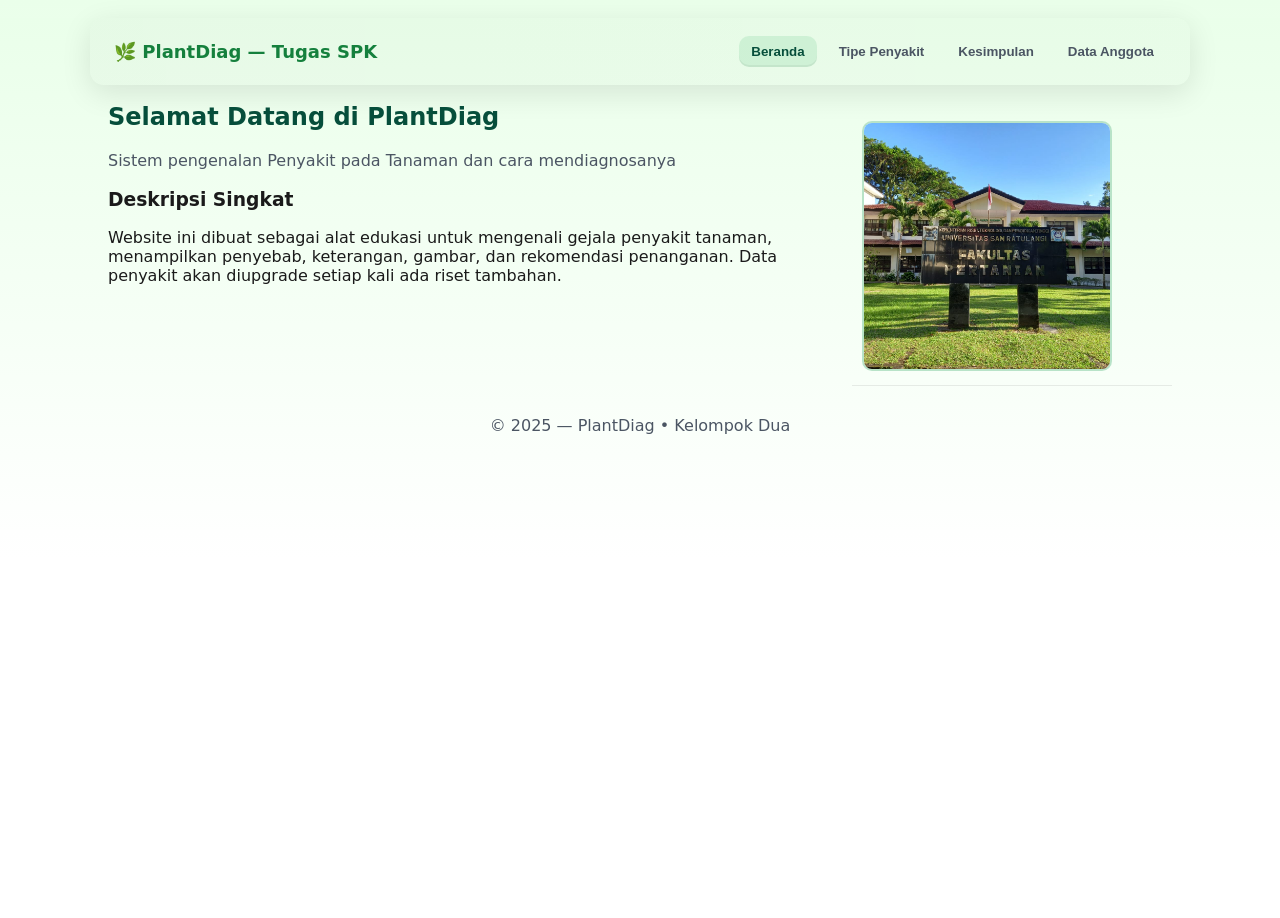
<file: index.html>
<!doctype html>
<html lang="id">
<head>
  <meta charset="utf-8" />
  <meta name="viewport" content="width=device-width,initial-scale=1" />
  <title>Dashboard Diagnosa Penyakit Tanaman</title>
  <link rel="stylesheet" href="style.css">
</head>
<body>
  <header class="topbar">
  <div class="brand">🌿 PlantDiag — Tugas SPK</div>
  <button class="hamburger" id="hamburgerBtn">☰</button>

    <nav class="topnav">
      <button data-link="beranda.html" class="nav-btn active">Beranda</button>
      <button data-link="tipe.html" class="nav-btn">Tipe Penyakit</button>
      <button data-link="kesimpulan.html" class="nav-btn">Kesimpulan</button>
      <button data-link="anggota.html" class="nav-btn">Data Anggota</button>
    </nav>
  </header>


  <main id="app" class="app"></main>

  <footer class="footer">
    <div>© 2025 — PlantDiag • Kelompok Dua</div>
  </footer>

  <script src="script.js"></script>
  <script>
    // pastikan APP sudah tersedia
    function waitForAPP() {
      if (window.APP && typeof APP.loadPage === 'function') {
        APP.loadPage('beranda.html');
      } else {
        setTimeout(waitForAPP, 50);
      }
    }
    waitForAPP();
  </script>

</body>
</html>
</file>
<file: style.css>
:root{
  --bg:#ffffff;
  --card:#f5fef6;
  --accent:#16a34a;       /* Hijau utama */
  --muted:#4b5563;        /* Abu gelap */
  --glass: rgba(0,0,0,0.03);
  --radius:12px;
  --maxw:1100px;
  --accent-2: #15803d;    /* Hijau lebih gelap */
}

*{box-sizing:border-box}
html,body{
  height:100%;
  margin:0;
  font-family:Inter,ui-sans-serif,system-ui,-apple-system,'Segoe UI',Roboto,Helvetica,Arial;
  background: linear-gradient(180deg,#eaffea 0%, #ffffff 60%);
  color: #1a1a1a;
}

/* TOPBAR */
.topbar{
  display:flex;
  align-items:center;
  justify-content:space-between;
  padding:18px 24px;
  max-width:var(--maxw);
  margin:18px auto;
  background:linear-gradient(90deg, rgba(0,0,0,0.02), rgba(0,0,0,0.01));
  border-radius:14px;
  box-shadow: 0 8px 30px rgba(0,0,0,0.1);
}
.brand{
  font-weight:700;
  font-size:18px;
  color:var(--accent-2);
}
.topnav{
  display:flex;
  gap:10px;
}
.nav-btn{
  background:transparent;
  border:0;
  color:var(--muted);
  padding:8px 12px;
  border-radius:10px;
  cursor:pointer;
  font-weight:600;
}
.nav-btn.active{
  background:rgba(22,163,74,0.12);
  color:#064e3b;
  box-shadow: inset 0 -2px 0 rgba(0,0,0,0.05);
}

.app{
  max-width:var(--maxw);
  margin:18px auto;
  padding:0 18px;
}

/* PANELS */
.panel{
  background: linear-gradient(180deg, rgba(0,0,0,0.02), rgba(0,0,0,0.01));
  border-radius:var(--radius);
  padding:22px;
  box-shadow: 0 10px 20px rgba(0,0,0,0.08);
  margin-bottom:18px;
}
.panel-grid{
  display:grid;
  grid-template-columns: 1fr 320px;
  gap:20px;
  align-items:start;
}
.panel-main h1{
  margin-top:0;
  color:#064e3b;
}
.muted{
  color:var(--muted);
}

/* TABEL ANGGOTA */
.anggota-table{
  width:100%;
  border-collapse:collapse;
  margin-top:8px;
  color:#1a1a1a;
}
.anggota-table th, .anggota-table td{
  padding:8px;
  border-bottom:1px solid rgba(0,0,0,0.08);
  text-align:left;
}
.anggota-table th{
  color:var(--accent-2);
  font-weight:700;
}

/* FORM */
.form-row{
  display:flex;
  gap:12px;
  align-items:center;
  margin-top:12px;
  flex-wrap:wrap;
}
.select-wrap{
  display:flex;
  gap:10px;
  align-items:center;
  flex:1;
}
.modern-select{
  padding:12px 14px;
  border-radius:10px;
  border:1px solid rgba(0,0,0,0.1);
  background:#ffffff;
  color:#1a1a1a;
  min-width:240px;
  font-weight:600;
}
.ghost{
  background:transparent;
  border:1px solid rgba(0,0,0,0.1);
  color:var(--muted);
  padding:8px 10px;
  border-radius:8px;
  cursor:pointer;
}
.actions{display:flex;gap:10px}

.primary{
  background:linear-gradient(90deg,var(--accent), #22c55e);
  border:0;
  padding:10px 16px;
  border-radius:10px;
  color:white;
  cursor:pointer;
  font-weight:700;
}
.primary:hover{
  background:linear-gradient(90deg,#15803d,#16a34a);
}

.secondary{
  background:#bbf7d0;
  padding:10px 14px;
  border-radius:10px;
  border:0;
  color:#064e3b;
  cursor:pointer;
}

/* RESULT AREA */
.result-area{
  margin-top:14px;
  padding:12px;
  border-radius:10px;
  background:#f0fdf4;
  border:1px solid rgba(22,163,74,0.2);
}
.table-wrap{
  overflow:auto;
  margin-top:10px;
}
.data-table{
  width:100%;
  border-collapse:collapse;
  color:#1a1a1a;
}
.data-table th, .data-table td{
  padding:10px;
  border-bottom:1px solid rgba(0,0,0,0.06);
  text-align:left;
}
.data-table th{
  background:#dcfce7;
  color:#064e3b;
  font-weight:700;
}

/* GAMBAR */
.img-cell img{
  width:90px;
  height:60px;
  object-fit:cover;
  border-radius:8px;
  border:1px solid rgba(0,0,0,0.1);
}

/* FOOTER */
.footer{
  max-width:var(--maxw);
  margin:18px auto;
  padding:12px 18px;
  text-align:center;
  color:var(--muted);
}

/* RESPONSIVE */


/* Kolom gambar anggota */
.anggota-foto img{
  width: 250px;
  height: 250px;
  object-fit: cover;
  border-radius: 10px;
  border: 2px solid rgba(22,163,74,0.3); /* border hijau terang */
  background: #fff;
}

/* Agar tabel rapi */
.anggota-table td{
  vertical-align: middle;
  padding: 10px;
}

/* Agar foto tidak mepet */
.anggota-foto{
  width: 100px;
  text-align: center;
}


/* HAMBURGER DEFAULT */
.hamburger{
  display:none;
  background:transparent;
  border:0;
  font-size:26px;
  cursor:pointer;
  color:var(--accent-2);
}

/* ---- RESPONSIVE MOBILE ---- */
@media (max-width:920px){

  .topbar{
    position:relative;
  }

  .hamburger{
    display:block;
    font-size:28px;
    cursor:pointer;
    background:transparent;
    border:0;
    color:var(--accent-2);
  }

  .topnav{
    display:none;
    flex-direction:column;
    gap:8px;
    position:absolute;
    right:14px;
    top:60px;
    background:rgba(255,255,255,0.75);
    backdrop-filter:blur(10px);
    padding:14px;
    border-radius:16px;
    box-shadow:0 10px 25px rgba(0,0,0,0.15);
    z-index:999;
  }

  .topnav.show{
    display:flex;
    animation:slideDown 0.25s ease-out;
  }

  .brand{
    font-size:16px;
  }
}

/* Animasi glass slide-down */
@keyframes slideDown{
  from{
    transform:translateY(-10px);
    opacity:0;
  }
  to{
    transform:translateY(0);
    opacity:1;
  }
}
</file>
